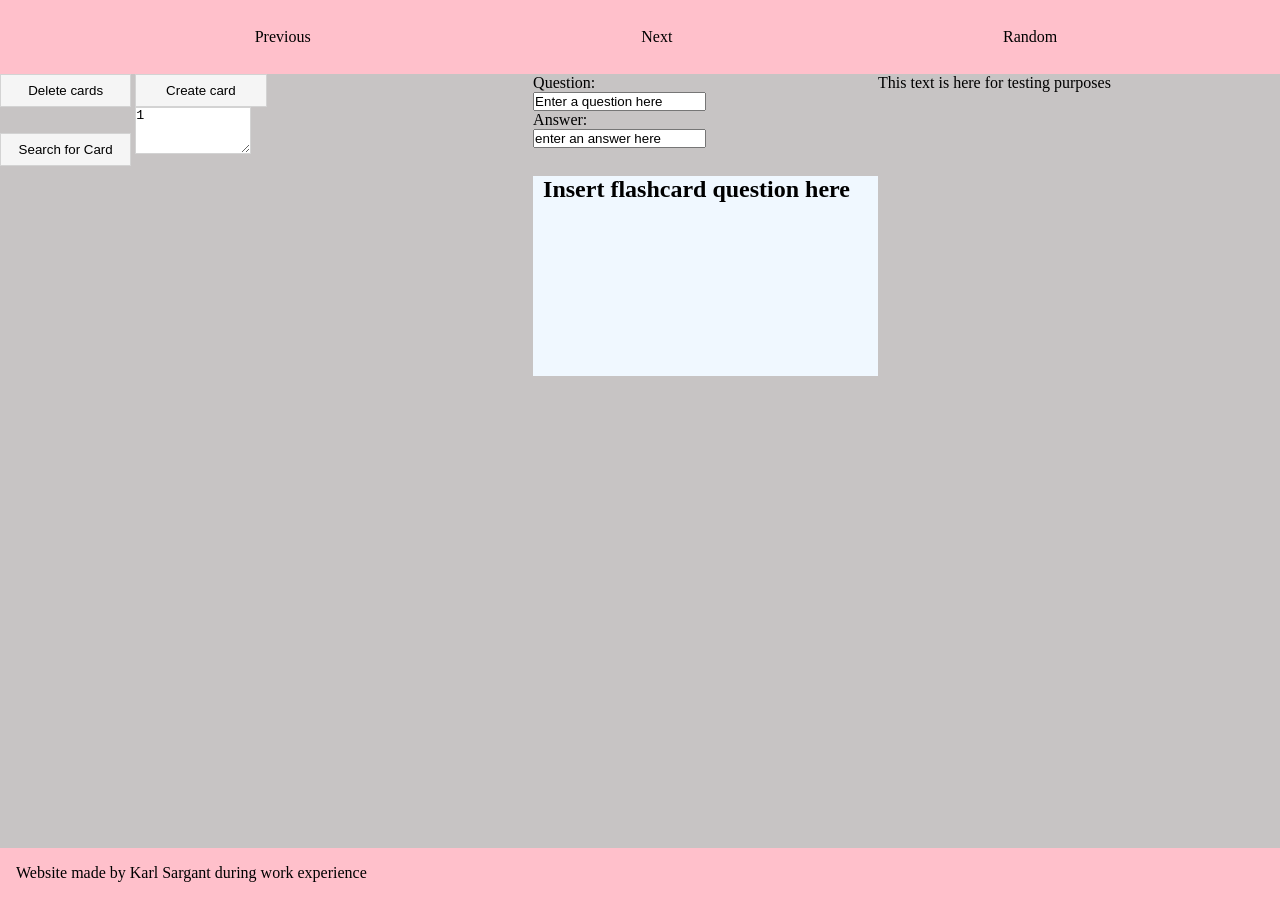
<file: Flashcard/index.html>
<!DOCTYPE html>
<html lang="en">
<head>
    <meta charset="UTF-8">
    <meta name="viewport" content="width=device-width, initial-scale=1.0">
    <title>Flashcard program</title>
    <link rel="stylesheet" href="flashcard.css">
    <script src="flashcard.js"></script>
</head>
<body>
    <ul>
        <li onclick="cardbefore()" style="float:left">Previous</li> <!--Get the previous one and display it and the correct answer to it-->
        <li onclick="nextcard()" style="float:left">Next</li> <!--Get the next one and display it and the correct answer to it-->
        <li onclick="randomcard()" style="float:right">Random</li> <!--Get a random one and display it and the correct answer to it-->
    </ul>
    <div class="column">
        <div class="cloumn middle">
            <!--Put the file deletion apparatus here-->
            <button onclick="removecard()"> Delete cards</button>
            <button onclick="SubmitFlashcard()"> Create card</button>
            <br>
            <button onclick="replaceQandA()"> Search for Card</button>
            <textarea id="QusNum" name="QusNum" rows="3" cols="40">1</textarea>

        </div>
        <div class="cloumn middle">
        <!--This is where the form goes-->
        <form>
            <label for="question">Question:</label><br>
            <input type="text" id="question" name="question" value="Enter a question here"><br>
            <label for="answer">Answer:</label><br>
            <input type="text" id="answer" name="answer" value="enter an answer here"><br><br>
        </form> 
        <div class="flashcards" onclick="answertoggle()">
            <h2 id="flashquestion">Insert flashcard question here</h2>
            
            <p id="flashanswer" style="display: none;">Insert answer here</p>
        </div>
        </div>

        </div>
    </div>
    
        

    </div>
    <p>This text is here for testing purposes</p>
    <footer>
        <p>Website made by Karl Sargant during work experience</p>
    </footer>
</body>
</html>
</file>
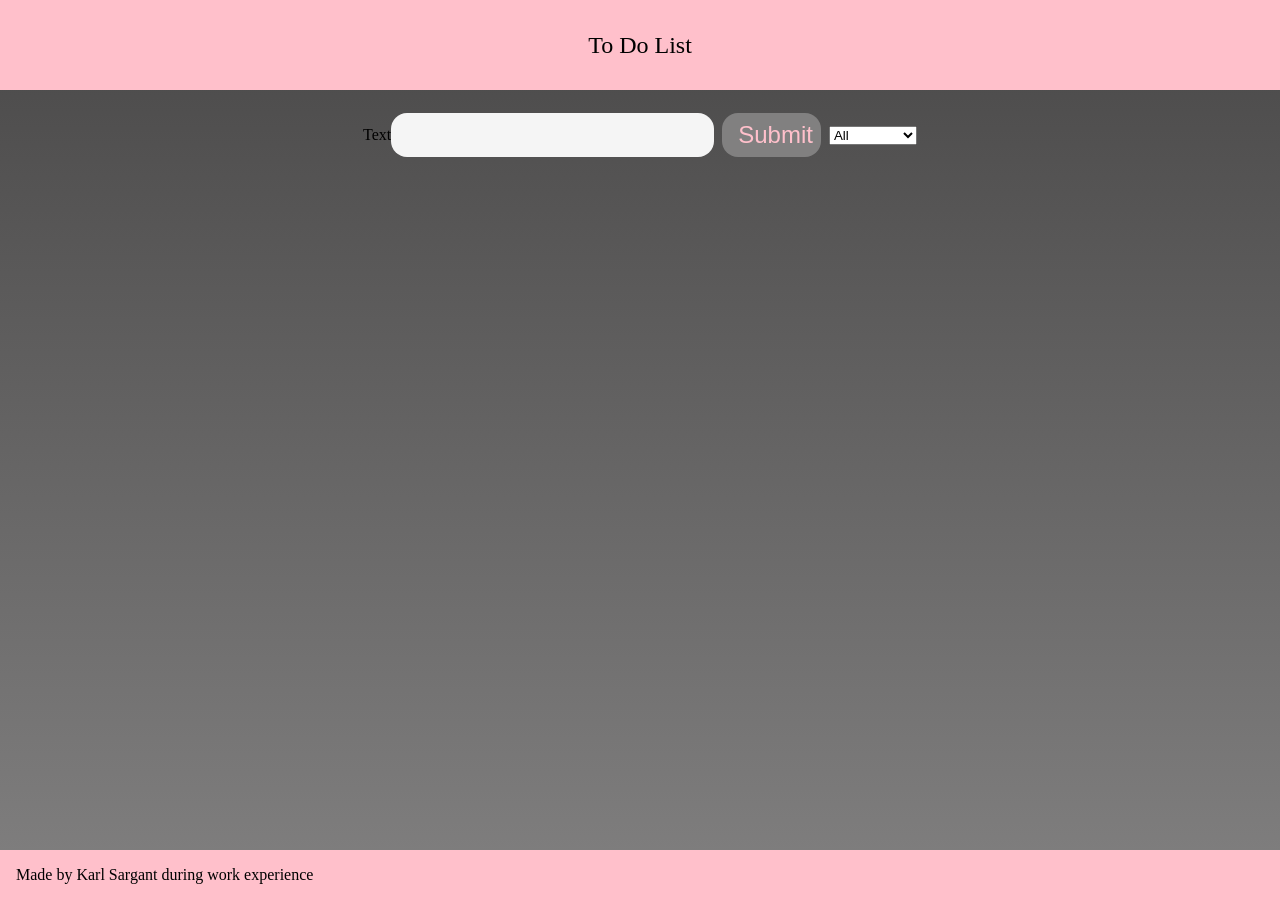
<file: todolist/index.html>
<!DOCTYPE html>
<html lang="en">
<head>
    <meta charset="UTF-8">
    <meta name="viewport" content="width=device-width, initial-scale=1.0">
    <title>To Do list</title>
    <link rel="stylesheet" href="todo.css">
    <script src="todo.js"></script>
</head>
<body>
    <header>To Do List</header>
    <div class="flexbox_container">
    <form>
        <label for="todo_input">Text</label><input type="text" id="todo_input">
        <button onclick="AddTask()" name="todosubmit" id="todosubmit" type="button" class="todo_button">Submit</button>
        <div name="select" >
            <select name="todos" id="filtertodo" class="filter_todo">
                <option value="all">All</option>
                <option value="done">Complete</option>
                <option value="doing">Incomplete</option>
            </select>
        </div>
    </form>

    <div class="todo_container">
        <ul class="todo_list" id="todo_list">
            <li id="todo_list2"></li>
        </ul>
    </div>
</div>

    <footer>Made by Karl Sargant during work experience</footer>
</body>
</html>
</file>
<file: Flashcard/flashcard.css>
* {
    margin: 0;
    padding: 0;
    box-sizing: content-box;
    column-gap: 5em;
}

body {
    font-size: 1rem;
    background-color: #c7c4c4
}

button {
    padding: 8px;
    outline: none;
    cursor: pointer;
    border: 1px solid lightgray;
    border: radius 5px;
    background: whitesmoke;
    width: 25%;
}

textarea {
    outline: none;
    cursor: pointer;
    border: 1px solid lightgray;
    border: radius 5px;
    background: rgb(255, 255, 255);
    width: 25%;
}

.column {
    display: flex;
    float: left;
    justify-content: center;
    flex-wrap: wrap;

}


.column.middle {
    width: auto;
    padding-left: 16px;
    padding-right: 16px;
    border: black;
    border-style: solid;
    justify-content: center;
    border-radius: 1em;
}

.column.middle::after {
    content: "";
    display: table;
    clear: both;
}


.card {
    background-color: #504d4d;

}

@media screen and (max-width: 600px) {
    * {
        column-gap: 1em;
    }

    .column.middle {
        width: 100%;
        flex-direction:column;
    }

    .card {
        width: 100%
    }

    .ul {
        width: 100%;
    }
}

.flashcards {
    background-color: aliceblue;
    display: flex;
    justify-content: flex-start;
    align-items: flex-start;
    flex-wrap: wrap;
    width: 100%;
    margin: auto;
    margin-top: 10px;
    padding: 0 10px;
    width: 325px;
    height: 200px;
    word-wrap: break-word;


}

.h2 {
    font-size: 2.2em;
    color: rgb(77, 75, 75)
}

ul {
    background-color: pink;
    overflow: hidden;
    list-style-type: none;
    padding: 16px;
    display: flex;
    flex-direction: row;
    justify-content: space-evenly;
    position: sticky;
    width: 100%;

}

li {
    display: inline;
    padding: 12px;
}

li :hover {
    display: block;
    padding: 8px;
    background-color: green;
}

footer {
    padding: 16px;
    background-color: pink;
    display: block;
    position: absolute;
    bottom: 0;
    width: 100%;
    height:20px;
}
</file>
<file: todolist/todo.css>
* {
    margin: 0;
    padding: 0;
    box-sizing: border-box;
}

body {
    background-image: linear-gradient(#494848, #818080);
    background-repeat: no-repeat;
    background-size: contain;
    background-position: center top;
    width: auto;
    height: auto;
    min-height: 100vh;
}

header {
    font-size: 1.5rem;
    background-color: pink;
}

header,
form {
    min-height: 10vh;
    display: flex;
    justify-content: center;
    align-items: center;
    flex-direction: row;

}

form input,
form button {
    padding: 0.5rem;
    padding-left: 1rem;
    font-size: 1.5rem;
    border: none;
    background: whitesmoke;
    border-radius: 1rem;
}

form button {
    color: pink;
    background: #818080;
    cursor: pointer;
    transition: all 0.3 ease;
    margin-left: 0.5rem;
    margin-right: 0.5rem;
}

form button:hover {
    color: white;
    background: black;
}

.listcontainer {
    display: flex;
    justify-content: center;
    align-items: center;
}

.list {
    min-width: 30%;
    list-style: none;

}

.todo-list {
    align-content: center;
    margin-left: 50%;
}

ul li {
    list-style: none;
    padding: 12px 8px 12px 35%;
    font-size: 17px;
    cursor: pointer;
    justify-content: center;
    align-items: center;
}

ul li.checked {
    color: aquamarine;
    text-decoration: line-through;
}

ul li span {
    position: relative;
    right: 0;
    top: 5px;
    width: 40px;
    height: 40px;
    font-size: 22px;
    color: red;
    line-height: 40px;
    text-align: center;
    border-radius: 50%;
    left: 30px;
}


ul li span:hover {
    background: grey;
}

footer {
    position: absolute;
    display: block;
    bottom: 0px;
    margin-top: 0;
    margin-bottom: 0;
    align-items: center;
    background-color: pink;
    border: 100%;
    padding: 16px;
    width: 100%;
}

.flexbox_container {
    display: flex;
    flex-direction: column;
    flex-wrap: wrap;
    justify-content: space-evenly;

}

@media (max-width: 800px) {
    .flex-container {
        flex-direction: column;
    }

    .flex-item-right,
    .flex-item-left {
        flex: 100%;
    }
}

.flex-item-left {
    flex: 50%;
}

.flex-item-right {
    flex: 50%;
}

.form {
    flex: 30%;
}
</file>
